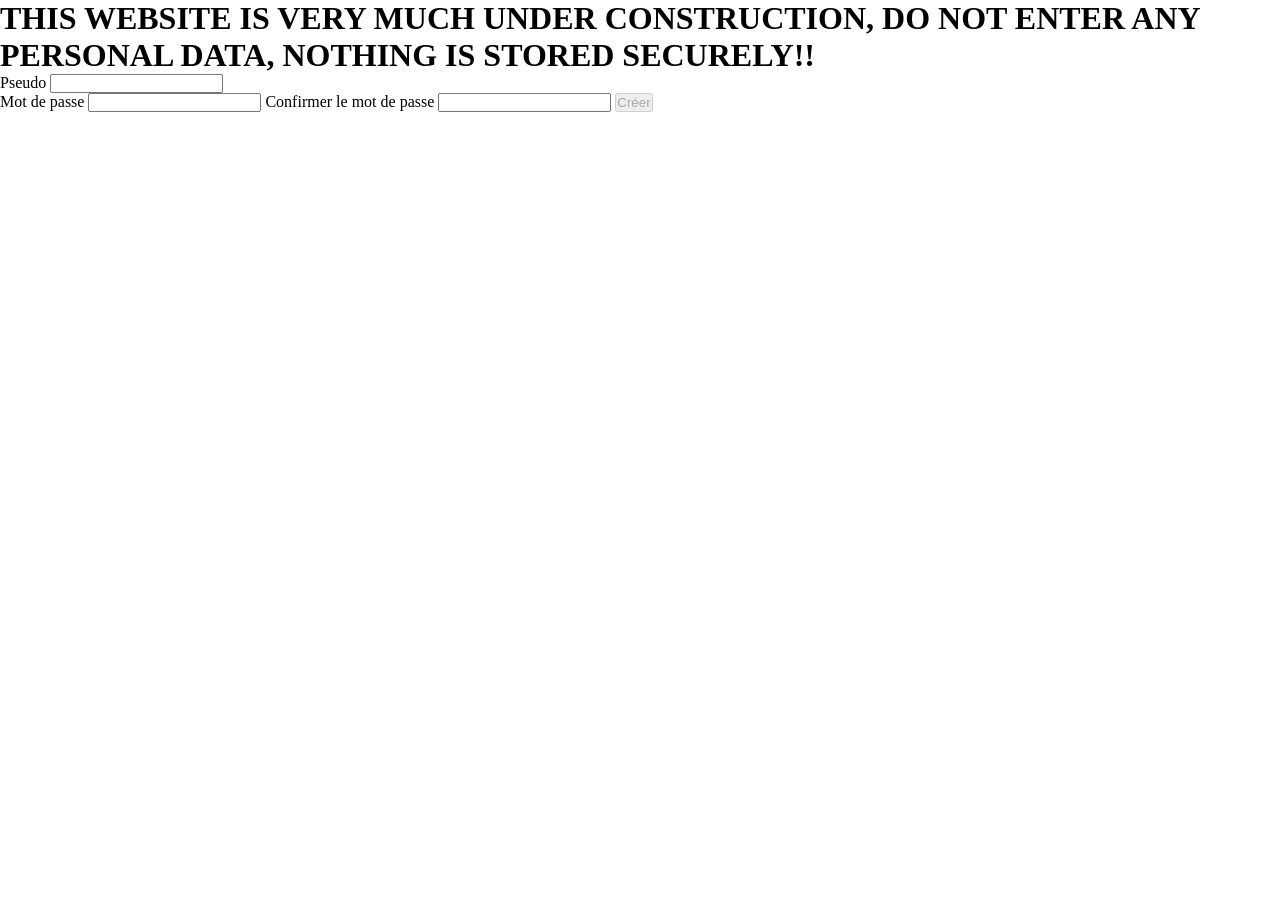
<file: src/BE/static/account_creation.html>
<!DOCTYPE html>
<html lang="en">
<head>
    <meta charset="UTF-8">
    <meta name="viewport" content="width=device-width, initial-scale=1.0">
    <title>Account Creation</title>
    <link rel="shortcut icon" href="../favicon.ico" type="image/x-icon">
    <link rel="stylesheet" href="../static/style.css">
    <link rel="manifest" href="static/manifest.json">
</head>
<body>
    <h1>THIS WEBSITE IS VERY MUCH UNDER CONSTRUCTION, DO NOT ENTER ANY PERSONAL DATA, NOTHING IS STORED SECURELY!!</h1>
    <form>
        <label for="name-input">Pseudo</label>
        <input type="text" id="name-input" name="username">
        <h5 id="availability-message"></h5>
        <label for="password-input">Mot de passe</label>
        <input type="password" id="password-input" name="password">
        
        <label for="re-password-input">Confirmer le mot de passe</label>
        <input type="password" id="re-password-input" name="password-confirm">
        
        <button type="submit" id="submit-button" disabled>Créer</button>
    </form>
</body>
<script src="../static/account_creation.js"></script>
</html>
</file>
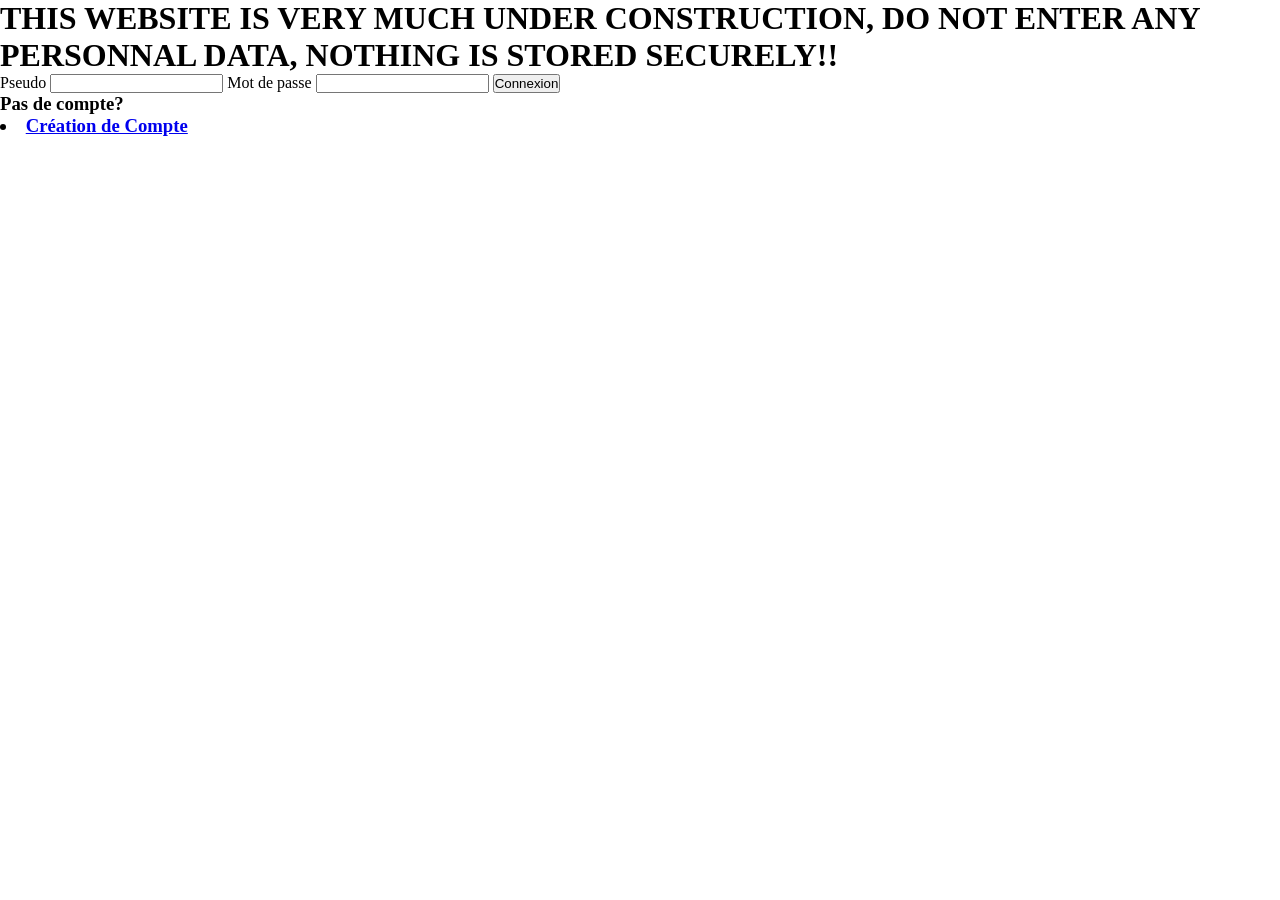
<file: src/BE/static/account_login.html>
<!DOCTYPE html>
<html lang="en">
<head>
    <meta charset = "UTF-8">
    <meta name="viewport" content="width=device-width, initial-scale=1.0">
    <title>Account Creation</title>
    <link rel="shortcut icon" href="favicon.ico" type="image/x-icon">
    <link rel="stylesheet" href="../static/style.css">
    <link rel="manifest" href="static/manifest.json">
</head>
<body>
    <h1>THIS WEBSITE IS VERY MUCH UNDER CONSTRUCTION, DO NOT ENTER ANY PERSONNAL DATA, NOTHING IS STORED SECURELY!!</h1>
    <form>
        <label for="name-input">Pseudo</label>
        <input type="text" id="name-input" name="username">
        <label for="password-input">Mot de passe</label>
        <input type="password" id="password-input" name="password">
        
        
        <button type="submit" id="submit-button">Connexion</button>
    </form>
    <h3>Pas de compte? <li><a href="account_creation">Création de Compte</a></li></h3>
</body>
<script src="../static/account_login.js"></script>
</html>
</file>
<file: src/BE/static/style.css>
/* Reset CSS */
* {
    margin: 0;
    padding: 0;
    box-sizing: border-box;
}

/* Style du header */
header {
    background-color: #333;
    color: white;
    padding: 10px;
    display: grid;
    grid-template-columns: 1fr auto;
    align-items: center;
}

header h1 {
    margin: 0;
}

header nav ul {
    list-style: none;
    display: flex;
}

header nav ul li {
    margin-right: 20px;
}

header nav ul li a {
    text-decoration: none;
    color: white;
}

/* Style de la sidebar (menu vertical) */
aside {
    width: 20%;
    background-color: #f4f4f4;
    padding: 20px;
}

aside ul {
    list-style: none;
}

aside ul li {
    margin-bottom: 10px;
}

aside ul li a {
    text-decoration: none;
    color: #333;
}

/* Style du contenu principal */
main {
    padding: 20px;
    grid-column: span 2;
}

/* Style des liens dans le contenu principal */
main a {
    color: #007bff;
    text-decoration: none;
}

main a:hover {
    text-decoration: underline;
}

/* Styles responsives */
@media (max-width: 768px) {
    header {
        grid-template-columns: 1fr;
    }
    aside {
        width: 100%;
    }
}
</file>
